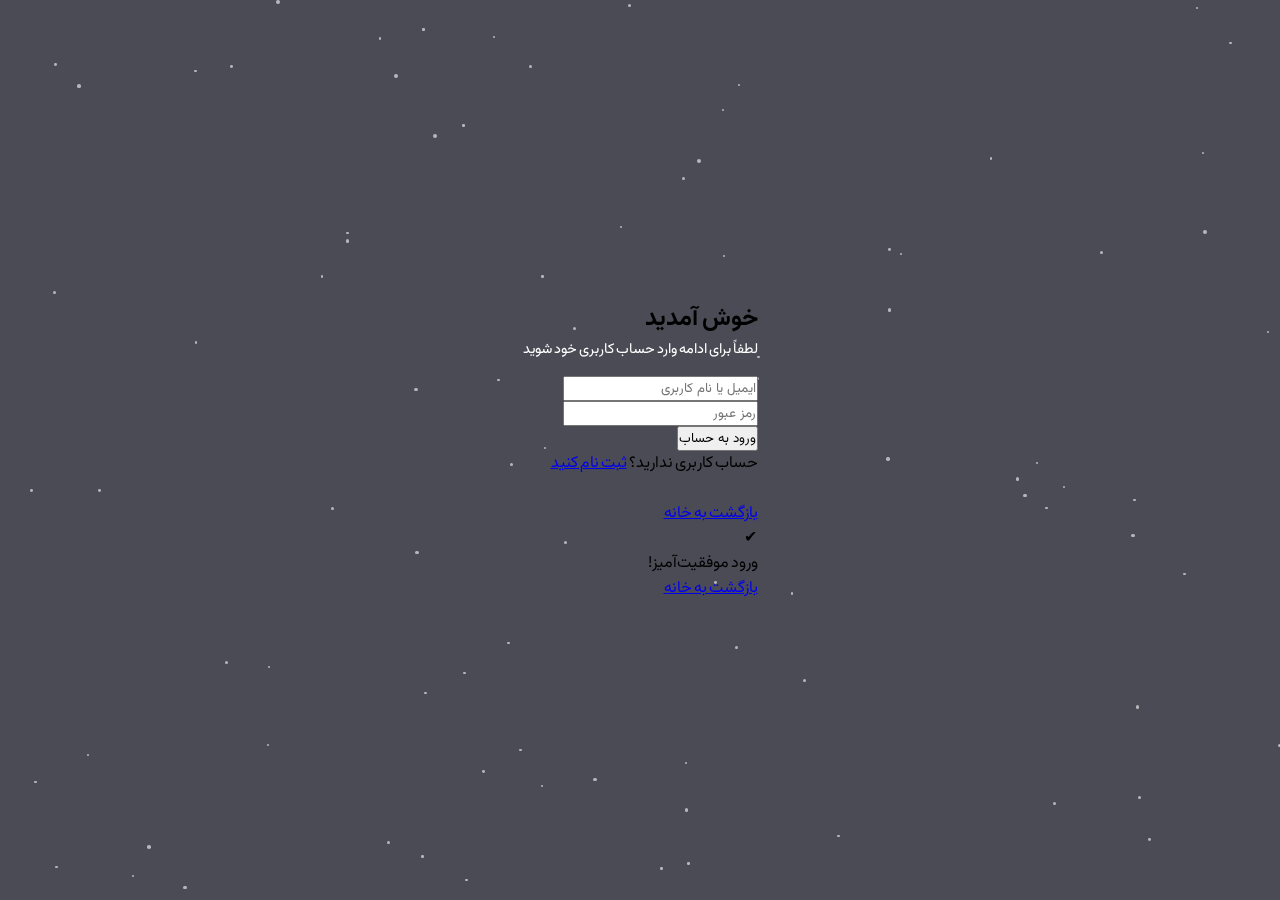
<file: login.html>
<!DOCTYPE html>
<html lang="fa" dir="rtl">

<head>
    <meta charset="UTF-8">
    <meta name="viewport" content="width=device-width, initial-scale=1.0">
    <link rel="stylesheet" href="style.css">
    <title>ورود به سایت </title>
</head>

<body>

    <style>
        @import url('https://fonts.googleapis.com/css2?family=Vazirmatn:wght@300;400;700&display=swap');

        * {
            box-sizing: border-box;
            margin: 0;
            padding: 0;
            font-family: 'Vazirmatn', sans-serif;
        }

        body {
            display: flex;
            justify-content: center;
            align-items: center;
            min-height: 100vh;
            background: linear-gradient(135deg, #4B4B55, #4B4B55, #4B4B55);
            overflow: hidden;
            position: relative;
        }
    </style>


    <div id="stars-container"></div>
    <div class="glass-container" id="mainContainer">
        <div id="formSection">
            <h2>خوش آمدید</h2>
            <p class="subtitle">لطفاً برای ادامه وارد حساب کاربری خود شوید</p>

            <form id="loginForm">
                <div class="input-group">
                    <input type="email" placeholder="ایمیل یا نام کاربری" required>
                </div>
                <div class="input-group">
                    <input type="password" placeholder="رمز عبور" required>
                </div>

                <button type="submit" class="btn-login">ورود به حساب</button>
            </form>

            <div class="register-link">
                حساب کاربری ندارید؟ <a href="regester.html">ثبت نام کنید</a><br><br>
                <a href="index.html">بازگشت به خانه</a>
            </div>
        </div>

        <div id="successSection" class="success-message">
            <div class="success-icon">✔</div>
            <div class="success-text">ورود موفقیت‌آمیز!</div>
            <div class="register-link">
            <a href="index.html">بازگشت به خانه</a>
            </div>
        </div>
    </div>

    <script src="script.js"></script>

</body>

</html>
</file>
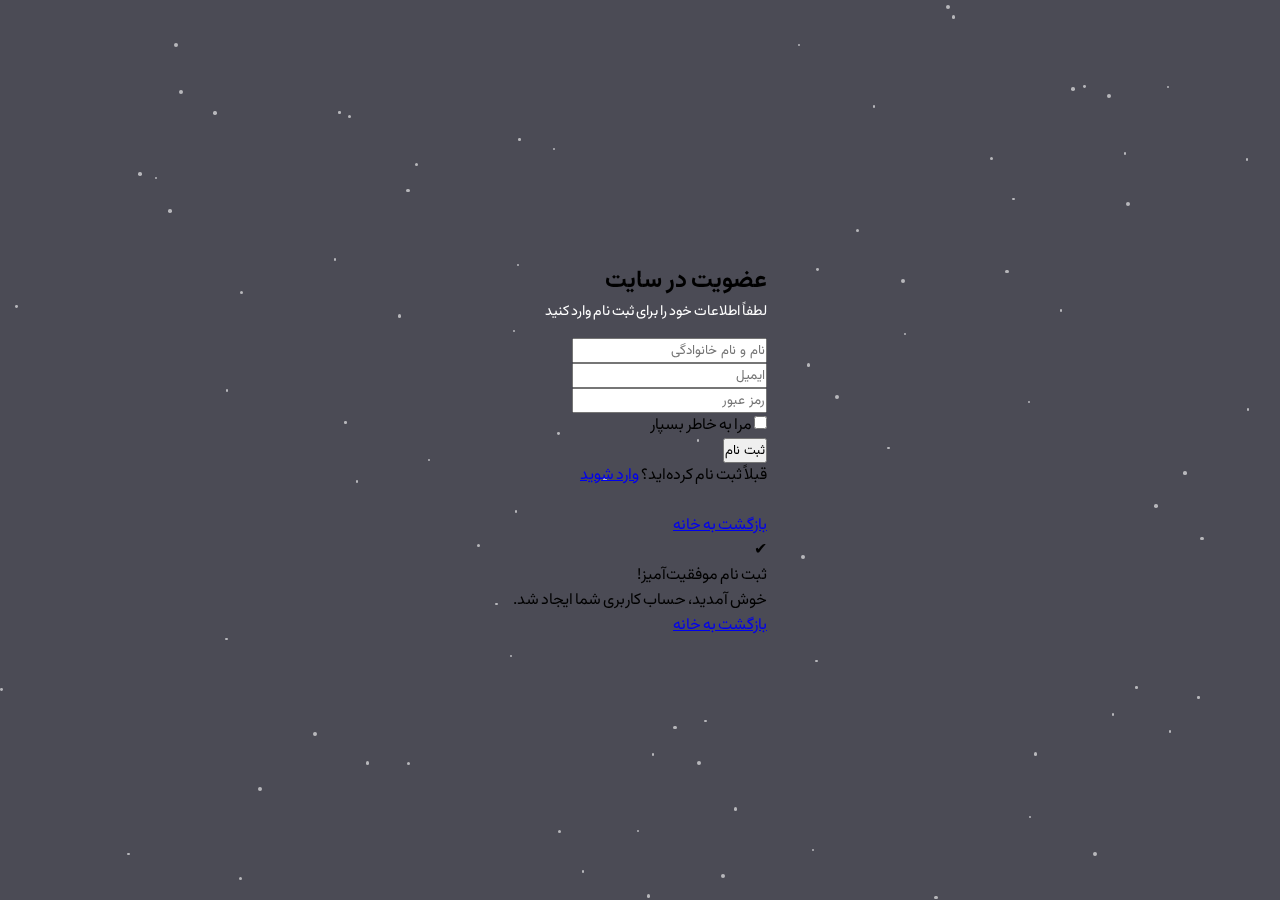
<file: regester.html>
<!DOCTYPE html>
<html lang="fa" dir="rtl">

<head>
    <meta charset="UTF-8">
    <meta name="viewport" content="width=device-width, initial-scale=1.0">
    <link rel="stylesheet" href="style.css">
    <title>ثبت نام در سایت</title>

</head>

<body>

    <style>
        @import url('https://fonts.googleapis.com/css2?family=Vazirmatn:wght@300;400;700&display=swap');

        * {
            box-sizing: border-box;
            margin: 0;
            padding: 0;
            font-family: 'Vazirmatn', sans-serif;
        }

        body {
            display: flex;
            justify-content: center;
            align-items: center;
            min-height: 100vh;
            background: linear-gradient(135deg, #4B4B55, #4B4B55, #4B4B55);
            overflow: hidden;
            position: relative;
            padding: 20px;
        }
    </style>

    <div id="stars-container"></div>
    <div class="glass-container" id="mainContainer">
        <div id="formSection">
            <h2>عضویت در سایت</h2>
            <p class="subtitle">لطفاً اطلاعات خود را برای ثبت نام وارد کنید</p>

            <form id="registerForm">
                <div class="input-group">
                    <input type="text" placeholder="نام و نام خانوادگی" required>
                </div>
                <div class="input-group">
                    <input type="email" placeholder="ایمیل" required>
                </div>
                <div class="input-group">
                    <input type="password" placeholder="رمز عبور" required>
                </div>


                <div class="options">
                    <label>
                        <input type="checkbox"> مرا به خاطر بسپار
                    </label>
                </div>

                <button type="submit" class="btn-register">ثبت نام</button>
            </form>

            <div class="login-link">
                قبلاً ثبت نام کرده‌اید؟ <a href="login.html">وارد شوید</a><br><br>
                <a href="index.html">بازگشت به خانه</a>
            </div>
        </div>

        <div id="successSection" class="success-message">
            <div class="success-icon">✔</div>
            <div class="success-text">ثبت نام موفقیت‌آمیز!</div>
            <div class="success-subtext">خوش آمدید، حساب کاربری شما ایجاد شد.</div>
            <div class="login-link">
                 <a href="index.html">بازگشت به خانه</a>
            </div>
        </div>

    </div>

    <script src="script.js"></script>
</body>

</html>
</file>
<file: style.css>
* {
    margin: 0;
    padding: 0;
    box-sizing: border-box;
}

body {
    width: 100%;
    overflow-x: hidden;
    margin: 0;
    padding: 0;
    background-color: #4B4B55;
    font-family: 'zar', Tahoma, Arial, sans-serif;
}

body,
p,
h1,
h2,
h3,
h4,
h5,
h6,
span,
a,
li,
div {
    word-spacing: -2px !important;
    letter-spacing: 0.3px !important;
}

@font-face {
    font-family: 'zar';
    src: url('fonts/BZARBOLD.eot');
    src: url('fonts/BZARBOLD.eot?#iefix') format('embedded-opentype'),
        url('fonts/BZARBOLD.woff2') format('woff2'),
        url('fonts/BZARBOLD.woff') format('woff'),
        url('fonts/BZARBOLD.TTF') format('truetype');
    font-style: normal;
    font-display: swap;
}

.bac {
    background-image:
        linear-gradient(rgba(0, 0, 0, 0.7), rgba(0, 0, 0, 0.5)),
        url('images/pic1.jpg');
    height: 900px;
    background-size: cover;
    background-repeat: no-repeat;
    background-position: center center;
}

.logo img {
    width: 70px;
}

header {
    position: fixed;
    top: 0;
    left: 0;
    right: 0;
    width: 100%;
    height: 73px;
    padding: 0 2rem;
    background: rgba(0, 1, 6, 0.433);
    backdrop-filter: blur(12px);
    border: 1px solid rgba(none);
    display: flex;
    align-items: center;
    justify-content: space-between;
    gap: 20px;
    z-index: 1000;
    box-sizing: border-box;
}

.logo {
    color: #fff;
    font-size: 1.25rem;
    margin: 30px;
}

.map {
    color: rgb(255, 255, 255);
    padding: 0.5rem 1.875rem;
    text-decoration: none;
    font-family: 'zar', Tahoma, Arial, sans-serif;
}

.map:hover {
    color: rgba(198, 218, 255);
    transform: translateY(-2px);
    transition: transform 0.3s ease;
}

.menu {
    list-style: none;
    display: flex;
    gap: 20px;
}

.menu li a {
    color: white;
    text-decoration: none;
    font-size: 17px;
    padding: 0.375rem 0.75rem;
    border-radius: 12px;
    display: flex;
    align-items: center;
    line-height: 1.5;
    margin-top: 3px;
    font-family: 'zar', Tahoma, Arial, sans-serif;
}


.menu li a,
.menu1 li a,
.menu2 li a,
.dropbtn,
.dropbtn2,
.map {
    white-space: nowrap;
}

.menu li a:hover,
.menu1 li a:hover,
.menu2 li a:hover {
    color: rgba(198, 218, 255);
    transform: translateY(-2px);
    transition: transform 0.3s ease;
}

@media (min-width: 1025px) {

    .dropdown-content,
    .dropdown-content2 {
        animation: fadeIn 0.3s ease;
    }

    @keyframes fadeIn {
        from {
            opacity: 0;
            transform: translateY(-10px);
        }

        to {
            opacity: 1;
            transform: translateY(0);
        }
    }
}

/* بهبود نمایش منوها در موبایل و تبلت */
@media (max-width: 1024px) {

    .menu.active,
    .menu1.active,
    .menu2.active {
        animation: slideDown 0.3s ease;
    }

    @keyframes slideDown {
        from {
            opacity: 0;
            transform: translateY(-20px);
        }

        to {
            opacity: 1;
            transform: translateY(0);
        }
    }
}

/* انیمیشن هامبورگر */
.hamburger.active span:first-child {
    transform: rotate(45deg) translate(6px, 5px);
}

.hamburger.active span:nth-child(2) {
    opacity: 0;
}

.hamburger.active span:last-child {
    transform: rotate(-45deg) translate(6px, -5px);
}

.hamburger span {
    transition: all 0.3s ease;
}



main {
    padding-top: 8.75rem;
    text-align: center;
    color: #fff;
}

.auth-btn {
    background: transparent;
    color: #fff;
    padding: 0.5rem 1.2rem;
    border-radius: 10px;
    text-decoration: none;
    font-size: 0.95rem;
    border: 1px solid rgba(255, 255, 255, 0.6);
    transition: all 0.3s ease;
    white-space: nowrap;
    margin-right: 410px;
    font-family: 'zar', Tahoma, Arial, sans-serif;
}

.auth-btn:hover {
    border-color: rgba(198, 218, 255);
    color: rgba(198, 218, 255);
}

.auth-btn:active {
    transform: translateY(-1px);
}

.border1 {
    box-shadow: 0 0 0 0.5px rgba(255, 255, 255, 0.4);
    border-radius: 4px;
    display: inline-block;
    padding: 0.625rem 3.125rem;
    background: rgba(233, 232, 236, 0.114);
    backdrop-filter: blur(12px);
    margin-top: 6.25rem;
    margin-right: -37.5rem;
    font-size: 0.9375rem;
    font-family: 'zar', Tahoma, Arial, sans-serif;
}

.border2 {
    box-shadow: 0 0 0 0.5px rgba(255, 255, 255, 0.4);
    border-radius: 4px;
    display: inline-block;
    padding: 0.625rem 3.125rem;
    background: rgba(233, 232, 236, 0.114);
    backdrop-filter: blur(12px);
    margin: 3.125rem;
    margin-left: -34.375rem;
    font-size: 0.9375rem;
    font-family: 'zar', Tahoma, Arial, sans-serif;
}

.welcome {
    margin: 0.0625rem;
    font-size: 42px;

}


.search-box {
    position: relative;
    width: 21.875rem;
    margin: 1.875rem auto;
    display: flex;
    align-items: center;
    justify-content: center;
}

.search-box input {
    width: 100%;
    padding: 0.75rem 2.5rem 0.75rem 0.9375rem;
    border: none;
    border-radius: 15px;
    background: rgba(255, 255, 255, 0.15);
    backdrop-filter: blur(12px);
    color: white;
    font-size: 1.120rem;
    outline: none;
    font-family: 'zar', Tahoma, Arial, sans-serif;
}

textarea::placeholder {
    color: white;
}

.more1-bookmark,
.more2-bookmark {
    text-decoration: none;
    color: rgb(198, 218, 255);
}

.more1-bookmark:hover,
.more2-bookmark:hover {
    color: rgb(198, 218, 255);
}

.main {
    height: 100vh;
    display: flex;
    flex-direction: column;
    align-items: center;
    justify-content: center;
    text-emphasis: center;
    position: relative;
}

.welcome,
.search-box,
.border1,
.border2 {
    opacity: 0;
    visibility: hidden;
}

@keyframes fadeInUp {
    from {
        opacity: 0;
        transform: translateY(30px);
        visibility: hidden;
    }

    to {
        opacity: 1;
        transform: translateY(0);
        visibility: visible;
    }
}

@keyframes slideInFromRight {
    from {
        opacity: 0;
        transform: translateX(100px);
        visibility: hidden;
    }

    to {
        opacity: 1;
        transform: translateX(0);
        visibility: visible;
    }
}

@keyframes slideInFromLeft {
    from {
        opacity: 0;
        transform: translateX(-100px);
        visibility: hidden;
    }

    to {
        opacity: 1;
        transform: translateX(0);
        visibility: visible;
    }
}

.welcome {
    animation: fadeInUp 1s ease forwards;
    animation-delay: 0.5s;
    font-family: 'zar', Tahoma, Arial, sans-serif;
}

.search-box {
    animation: fadeInUp 1s ease forwards;
    animation-delay: 2s;
}

.border1 {
    animation: slideInFromRight 2s ease forwards;
    animation-delay: 2s;
    margin-right: -37.375rem !important;
    font-family: 'zar', Tahoma, Arial, sans-serif;
}

.border2 {
    animation: slideInFromLeft 2s ease forwards;
    animation-delay: 2s;
    margin-left: -34.375rem !important;
    font-family: 'zar', Tahoma, Arial, sans-serif;
}


.mahbob {
    color: #fff;
    font-size: 24px;
    margin-top: 350px;
    margin-right: 3.75rem;
    display: inline-block;
    font-family: zar;
}

.mahbob::before {
    content: " |";
    width: 5.625rem;
    color: rgb(198, 218, 255);
    font-size: 1.875rem;
    margin: 0 0.625rem;
}

.mahbob1 {
    color: #fff;
    font-size: 24px;
    margin-top: 150px;
    margin-right: 3.75rem;
    display: inline-block;
    font-family: zar;
}

.mahbob1::before {
    content: " |";
    width: 5.625rem;
    color: rgb(198, 218, 255);
    font-size: 1.875rem;
    margin: 0 0.625rem;
}


.slider-wrapper {
    position: relative;
    margin-top: 1.875rem;
    padding: 0 6.75rem;
}

.card-container {
    display: flex;
    gap: 50px;
    padding: 0.625rem 0;
    overflow-x: auto;
    scroll-behavior: smooth;
    -ms-overflow-style: none;
    scrollbar-width: none;
}

.card-container::-webkit-scrollbar {
    display: none;
}

.card {
    position: relative;
    min-width: 17.5rem;
    height: 11.25rem;
    border-radius: 14px;
    overflow: hidden;
    cursor: pointer;
    box-shadow: 0 10px 30px rgba(0, 0, 0, 0.5);
}

.card img {
    width: 100%;
    height: 100%;
    object-fit: cover;
    transition: 0.6s ease;
}

.card::after {
    content: "";
    position: absolute;
    inset: 0;
    background: linear-gradient(to top, rgba(0, 0, 0, 0.75), transparent);
    opacity: 0;
    transition: 0.5s;
}

.card:hover img {
    transform: scale(1.1);
    filter: brightness(0.7);
}

.card:hover::after {
    opacity: 1;
}

.content {
    position: absolute;
    bottom: 20px;
    left: 16px;
    right: 16px;
    color: #fff;
    opacity: 0;
    transform: translateY(20px);
    transition: 0.5s ease;
    z-index: 2;
}

.content-ul li {
    margin-right: 55px;
}

.card:hover .content {
    opacity: 1;
    transform: translateY(0);
}

.content h3 {
    margin: 0;
    font-size: 1rem;
    font-weight: 600;
    font-family: zar;
}

.content p {
    margin-top: 0.375rem;
    font-size: 0.8125rem;
    line-height: 1.6;
    opacity: 0.9;
    font-family: zar;
}

.slider-btn {
    position: absolute;
    top: 50%;
    transform: translateY(-50%);
    width: 2.5rem;
    height: 2.5rem;
    border-radius: 50%;
    border: none;
    background: rgba(255, 255, 255, 0);
    font-size: 1.125rem;
    cursor: pointer;
    z-index: 15;
    box-shadow: 0 6px 20px rgba(0, 0, 0, 0.4);
}

.slider-btn:hover {
    color: rgb(198, 218, 255);
}

.slider-btn.left {
    left: 50px;
}

.slider-btn.right {
    right: 50px;
}

.feature {
    display: flex;
    align-items: center;
    padding: 1.25rem 3.125rem;
}

.feature-section {
    display: flex;
    flex-direction: column;
    gap: 2.5rem;
    padding: 2.5rem 0;
}

.feature {
    display: flex;
    align-items: center;
    justify-content: space-between;
    gap: 3.125rem;
    padding: 0 5%;
}

.feature.even {
    flex-direction: row-reverse;
}

.feature-right {
    width: 60%;
    padding-left: 1.25rem;
    font-family: 'zar', Tahoma, Arial, sans-serif;
    font-size: 18px;
}

.feature-left {
    width: 60%;
    display: flex;
    justify-content: center;
}

.feature.even .feature-right {
    padding-left: 0;
    padding-right: 1.25rem;
}

.feature-right-title {
    color: rgb(198, 218, 255);
    margin: 5rem 0 0.625rem;
}

.feature-right-desc {
    color: #ffffff;
    text-align: justify;
    line-height: 27px;
}

.feature-left img {
    width: 30rem;
    height: 22rem;
    object-fit: cover;
    border-radius: 8px;
    margin-top: 6.25rem;
}

.feature-left img {
    border: 2px solid rgba(198, 218, 255, 0.3);
    box-shadow:
        0 15px 35px rgba(0, 0, 0, 0.4),
        0 5px 15px rgba(0, 0, 0, 0.3),
        inset 0 0 1px rgba(255, 255, 255, 0.1);

    position: relative;
    overflow: hidden;
    transition: all 0.5s cubic-bezier(0.25, 0.46, 0.45, 0.94);
}

.feature-left img {
    border: 3px solid rgba(255, 255, 255, 0.2);
    box-shadow: 0 10px 25px rgba(0, 0, 0, 0.3);
    transition: all 0.4s ease;
    filter: brightness(0.95) saturate(1.1);
}

.feature-left img {
    position: relative;
}

.feature-left img::after {
    content: '';
    position: absolute;
    top: -3px;
    left: -3px;
    right: -3px;
    bottom: -3px;
    border-radius: 15px;
    background: linear-gradient(45deg,
            transparent,
            rgba(198, 218, 255, 0.1),
            transparent);
    z-index: -1;
    opacity: 0;
    transition: opacity 0.4s ease;
}

.feature-left img:hover::after {
    opacity: 1;
}

.feature {

    transform: translateY(40px);
    transition: all 1s cubic-bezier(0.4, 0, 0.2, 1);
}

.feature.in-view {
    opacity: 1;
    transform: translateY(0);
}

.feature-left img {

    transform: scale(0.9) translateX(30px);
    transition: all 1.8s cubic-bezier(0.4, 0, 0.2, 1) 0.4s;
}

.feature.even .feature-left img {
    transform: scale(0.9) translateX(-30px);
}

.feature.in-view .feature-left img {
    opacity: 1;
    transform: scale(1) translateX(0);
}

.feature-right {

    transform: translateY(20px);
    transition: all 0.8s cubic-bezier(0.4, 0, 0.2, 1) 0.1s;
}

.feature.in-view .feature-right {
    opacity: 1;
    transform: translateY(0);
}


iframe {
    margin-top: 80px;
}

.footer {
    background: #4B4B55;
    color: #ccc;
    padding: 3.75rem 0;
    font-family: 'zar', Tahoma, Arial, sans-serif;
}

.footer-about {
    background: #4B4B55;
    color: #ccc;
    padding: 3.75rem 0;
}

.footer-container {
    max-width: 1200px;
    margin: auto;
    text-align: center;
}

.footer-container-about {
    max-width: 1200px;
    margin: auto;
    text-align: center;
}

.footer-logo {
    color: #fff;
    font-size: 1.625rem;
    margin-bottom: 1.5625rem;
    letter-spacing: 2px;
}

.footer-logo-about {
    color: #fff;
    font-size: 30px;
    margin-bottom: 1.5625rem;
    letter-spacing: 2px;
}

.footer-menu {
    list-style: none;
    padding: 0;
    margin: 0 0 1.5625rem;
    display: flex;
    justify-content: center;
    gap: 1.875rem;
}

.footer-menu-about {
    list-style: none;
    padding: 0;
    margin: 0 0 1.5625rem;
    display: flex;
    justify-content: center;
    gap: 1.875rem;
    font-size: 13px;
}

.footer-menu li a {
    position: relative;
    color: #aaa;
    text-decoration: none;
    font-size: 0.875rem;
    padding-bottom: 0.3125rem;
    transition: color 0.3s;
}

.footer-menu-about li a {
    position: relative;
    color: #aaa;
    text-decoration: none;
    font-size: 18px;
    padding-bottom: 0.3125rem;
    transition: color 0.3s;
}

.footer-menu li a::after {
    content: "";
    position: absolute;
    right: 0;
    bottom: 0;
    width: 0;
    height: 2px;
    background: #9ec0f4;
    transition: width 0.3s ease;
}

.footer-menu-about li a::after {
    content: "";
    position: absolute;
    right: 0;
    bottom: 0;
    width: 0;
    height: 2px;
    background: #9ec0f4;
    transition: width 0.3s ease;
}

.footer-menu li a:hover {
    color: #fff;
}

.footer-menu-about li a:hover {
    color: #fff;
}

.footer-menu li a:hover::after {
    width: 100%;
}

.footer-menu-about li a:hover::after {
    width: 100%;
}

.footer-text {
    font-size: 0.8125rem;
    margin-bottom: 2.1875rem;
    color: #777;
}

.footer-text-about {
    font-size: 12px;
    margin-bottom: 2.1875rem;
    color: #777;
}

.footer-social {
    display: flex;
    justify-content: center;
    gap: 1.25rem;
}

.footer-social-about {
    display: flex;
    justify-content: center;
    gap: 1.25rem;
}

.footer-social a {
    text-decoration: none;
}

.footer-social-about a {
    text-decoration: none;
}

.social-item {
    position: relative;
}

.social-item-about {
    position: relative;
}

.social-item a {
    width: 2.8125rem;
    height: 2.8125rem;
    background: #1a1a1a;
    border-radius: 50%;
    display: flex;
    align-items: center;
    justify-content: center;
    color: #aaa;
    font-size: 1.125rem;
    transition: all 0.35s ease;
}

.social-item-about a {
    width: 2.8125rem;
    height: 2.8125rem;
    background: #1a1a1a;
    border-radius: 50%;
    display: flex;
    align-items: center;
    justify-content: center;
    color: #aaa;
    font-size: 1.125rem;
    transition: all 0.35s ease;
}

.social-item a:hover {
    transform: translateY(-6px) scale(1.1);
    color: #fff;
    box-shadow: 0 10px 25px rgba(255, 77, 0, 0.3);
}


.instagram:hover {
    background: linear-gradient(45deg, #f09433, #e6683c, #dc2743, #cc2366, #bc1888);
}

.whatsapp:hover {
    background: #25D366;
}

.telegram:hover {
    background: #0088cc;
}

.tooltip {
    position: absolute;
    bottom: 60px;
    right: 50%;
    transform: translateX(50%) translateY(10px);
    background: #111;
    color: #fff;
    font-size: 0.75rem;
    padding: 0.375rem 0.75rem;
    border-radius: 6px;
    opacity: 0;
    pointer-events: none;
    white-space: nowrap;
    transition: all 0.3s ease;
}

.tooltip::after {
    content: "";
    position: absolute;
    top: 100%;
    right: 50%;
    transform: translateX(50%);
    border-width: 6px;
    border-style: solid;
    border-color: #111 transparent transparent transparent;
}

.social-item:hover .tooltip {
    opacity: 1;
    transform: translateX(50%) translateY(0);
}

.mission,
.content-summary,
.creator {
    color: white;
    font-size: 1.25rem;
}

.about-h2,
.content-h2,
.creator-h2 {
    margin-top: 6.25rem;
    margin-right: 3.125rem;
}

.about-p,
.content-p1,
.content-p2,
.creator-p {
    margin-right: 5rem;
}

.content-ul {
    list-style-type: none;
    margin-right: 2.5rem;
}

.about-h2::before,
.content-h2::before,
.creator-h2::before {
    content: " |";
    width: 5.625rem;
    color: rgb(198, 218, 255);
    font-size: 1.875rem;
    margin: 0 0.625rem;
}

.creator-p span {
    font-family: karm;
}


.anim-base {
    opacity: 0;
    transition: all 0.8s cubic-bezier(0.68, -0.55, 0.265, 1.55);
}

.is-visible {
    opacity: 1 !important;
    transform: none !important;
    filter: blur(0) !important;
}

.anim-down {
    transform: translateY(-80px);
    filter: blur(5px);
}

.anim-right {
    transform: translateX(50px);
    filter: blur(5px);
}

.anim-zoom {
    transform: scale(0.5) rotate(-30deg);
    filter: blur(10px);
}

.dropbtn2,
.dropbtn {
    background-color: transparent;
    color: white;
    padding: 10px 20px;
    font-size: 16px;
    border: none;
    cursor: pointer;
    font-family: Tahoma, sans-serif;
}

.dropdown2,
.dropdown {
    position: relative;
    display: inline-block;
}

.dropdown span {
    font-family: zar;
}

.dropdown2 span {
    font-family: zar;
}

.dropbtn2:hover,
.dropbtn:hover {
    color: rgba(198, 218, 255);
    transform: translateY(-2px);
    transition: transform 0.3s ease;
}

.dropdown-content {
    display: none;
    position: absolute;
    background-color: rgba(0, 1, 6, 0.786);
    min-width: 180px;
    border-radius: 12px;
    box-shadow: 0 10px 25px rgba(0, 0, 0, 0.1);
    z-index: 9999;
    right: 0;
    margin: 14px auto;
    padding: 10px 0;
    border: 1px solid rgba(0, 0, 0, 0.05);
}

.dropdown-content2 {
    display: none;
    position: absolute;
    background-color: rgba(0, 1, 6, 0.786);
    min-width: 180px;
    border-radius: 12px;
    box-shadow: 0 10px 25px rgba(0, 0, 0, 0.1);
    z-index: 9999;
    right: 0;
    margin: 14px auto;
    padding: 10px 0;
    border: 1px solid rgba(0, 0, 0, 0.05);
    column-count: 3;
    width: 710px;
}

.dropdown-content a {
    color: #ffffff;
    padding: 12px 20px;
    text-decoration: none;
    display: block;
    text-align: right;
    font-size: 17px;
    transition: all 0.3s ease;
    border-radius: 8px;
    margin: 2px 10px;
    font-family: zar;
}

.dropdown-content2 a {
    color: #ffffff;
    padding: 12px 20px;
    text-decoration: none;
    display: block;
    text-align: right;
    font-size: 17px;
    transition: all 0.3s ease;
    border-radius: 8px;
    margin: 2px 10px;
    font-family: zar;
}

.dropdown-content a:hover {
    background-color: #ddd;
    color: rgb(0, 0, 0);
    padding-right: 25px;
}

.dropdown-content2 a:hover {
    background-color: #ddd;
    color: rgb(0, 0, 0);
    padding-right: 25px;
    width: 200px;
}

.show {
    display: block !important;
}

::-webkit-scrollbar {
    width: 20px;
}

::-webkit-scrollbar-track {
    background: #4B4B55;
    backdrop-filter: blur(10px);
    -webkit-backdrop-filter: blur(10px);
    border-left: 1px solid rgba(0, 0, 0, 0.2);
}

::-webkit-scrollbar-thumb {
    background: rgb(198, 218, 255, 0.5);
    backdrop-filter: blur(5px);
    -webkit-backdrop-filter: blur(5px);
    border-radius: 0 !important;
}


::-webkit-scrollbar-thumb:hover {
    background: rgba(0, 0, 0, 0.5);
}

.reveal {
    opacity: 0;
    transition: all 1s cubic-bezier(0.25, 1, 0.5, 1);
    will-change: transform, opacity;
}

.reveal-right {
    transform: translateX(68px);
}

.reveal-left {
    transform: translateX(-68px);
}

.reveal.active {
    opacity: 1;
    transform: translateX(0);
}

#stars-container {
    position: fixed;
    top: 0;
    left: 0;
    width: 100%;
    height: 100%;
    z-index: -1;
    pointer-events: none;
    overflow: hidden;
}

.star {
    position: absolute;
    background: white;
    border-radius: 50%;
    opacity: 0.6;
    animation: floatStar 4s ease-in-out infinite;
}

@keyframes floatStar {

    0%,
    100% {
        transform: translate(0, 0) scale(1);
        opacity: 0.2;
    }

    50% {
        transform: translate(-20px, -15px) scale(1.2);
        opacity: 0.9;
    }
}

.hamburger.active span:first-child {
    transform: rotate(45deg) translate(6px, 5px);
}

.hamburger.active span:nth-child(2) {
    opacity: 0;
}

.hamburger.active span:last-child {
    transform: rotate(-45deg) translate(6px, -5px);
}

.hamburger span {
    transition: all 0.3s ease;
}


.modal1 {
    display: none;
    position: fixed;
    z-index: 999;
    inset: 0;
    background: rgba(0, 0, 0, 0.4);
    backdrop-filter: blur(5px);
    animation: fadeIn 0.3s ease-in-out;
}

.modal1-content {
    background-color: #4b4b55e9;
    margin: 8% auto;
    padding: 25px 30px;
    border-radius: 16px;
    box-shadow: 0 8px 25px rgba(0, 0, 0, 0.2);
    max-width: 420px;
    text-align: center;
    animation: zoomIn 0.4s ease;
}

.modal1-content h3 {
    color: #007bff;
    font-weight: 600;
    margin-bottom: 10px;
}

.subtitle {
    color: #ffffff;
    font-size: 0.9rem;
    margin-bottom: 15px;
}

.close-btn {
    float: right;
    font-size: 26px;
    cursor: pointer;
    color: #ffffff;
    transition: color 0.2s ease, transform 0.3s ease;
}

.close-btn:hover {
    color: #f06b5c;
    transform: rotate(90deg);
}

.close-btn:active {
    transform: rotate(180deg);
}

textarea {
    width: 100%;
    border-radius: 10px;
    padding: 12px;
    margin: 10px 0 15px;
    border: 1px solid #ccc;
    background: rgba(255, 255, 255, 0.1);
    font-family: inherit;
    resize: none;
    transition: border-color 0.3s ease;
}

textarea:focus {
    border-color: rgb(121, 143, 184);
    outline: none;
    box-shadow: 0 0 5px rgba(0, 123, 255, 0.7);
}

.but {
    background: rgb(121, 143, 184);
    color: white;
    border: none;
    border-radius: 8px;
    padding: 10px 18px;
    font-size: 0.95rem;
    cursor: pointer;
    transition: all 0.3s ease;
}

.but:hover {
    background: rgb(77, 93, 121);
    transform: translateY(-2px);
}

.toast {
    visibility: hidden;
    min-width: 240px;
    background: #28a745;
    color: white;
    text-align: center;
    border-radius: 8px;
    padding: 14px;
    position: fixed;
    left: 50%;
    bottom: 30px;
    transform: translateX(-50%);
    font-size: 0.95rem;
    z-index: 1000;
    opacity: 0;
    transition: opacity 0.4s, bottom 0.5s;
}

.toast.show {
    visibility: visible;
    bottom: 60px;
    opacity: 1;
}

@keyframes fadeIn {
    from {
        opacity: 0;
    }

    to {
        opacity: 1;
    }
}

@keyframes zoomIn {
    from {
        transform: scale(0.8);
    }

    to {
        transform: scale(1);
    }
}

.fade-in-up {
    opacity: 0;
    transform: translateY(-50px);
    transition: opacity 0.8s ease-out, transform 0.8s ease-out;
}

.fade-in-up.active {
    opacity: 1;
    transform: translateY(0);
}


@keyframes fadeIn {
    from {
        opacity: 0;
        transform: scale(0.8);
    }

    to {
        opacity: 1;
        transform: scale(1);
    }
}

.hidden {
    display: none !important;
}

.hamburger {
    display: none;
    flex-direction: column;
    cursor: pointer;
    gap: 5px;
    z-index: 1001;
    background: transparent;
    border: none;
    padding: 5px;
}

.hamburger span {
    width: 25px;
    height: 3px;
    background-color: #fff;
    border-radius: 2px;
    display: block;
}

.desktop-text a {
    text-decoration: none;
    color: white;
}

.desktop-text a:hover {
    color: rgba(198, 218, 255);
    transform: translateY(-2px);
}

.mobile-text {
    display: none
}

body {
    overflow-x: hidden;
    margin: 0;
    padding: 0;
    font-family: 'Vazirmatn', sans-serif;
    background-color: #4B4B55;
}

body.inner-page {
    background-color: #4B4B55 !important;
    background-image: none !important;
}

body.inner-page .bac {
    display: none !important;
}

.header .dropdown-content,
.header .dropdown-content2 {
    overflow: visible !important;
}

.slider-btn {
    display: none;
}

@media (max-width: 768px) {


    .welcome {
        display: flex;
        flex-direction: column;
        align-items: center;
    }
}

body {
    overflow-x: hidden;
    margin: 0;
    padding: 0;
    font-family: 'Vazirmatn', sans-serif;
    background-color: #4B4B55;
}

body.inner-page {
    background-color: #4B4B55 !important;
    background-image: none !important;
}

body.inner-page .bac {
    display: none !important;
}

.header .dropdown-content,
.header .dropdown-content2 {
    overflow: visible !important;
}

.slider-btn {
    display: none;
}

@media (min-width: 1025px) {

    .mobile-only,
    .menu li.mobile-only,
    .mobile-replace {
        display: none !important;
    }

    .mobile-text {
        display: none;
    }

    .desktop-text {
        display: inline;
    }

    .header-actions {
        display: flex;
    }
}

@media (max-width: 1024px) {

    .mobile-only,
    .menu li.mobile-only {
        display: block !important;
        width: 100%;
        text-align: right;
    }

    .menu li,
    .menu li.mobile-only {
        width: 100%;
        text-align: right;
        border-bottom: 1px solid rgba(255, 255, 255, 0.1);
        padding: 0;
        margin: 0;
    }

    .menu li a,
    .menu li.mobile-only a {
        display: block;
        padding: 15px;
        color: #fff;
        text-decoration: none;
        font-size: 16px;
        width: 100%;
        transition: all 0.3s ease;
        font-weight: 400;
    }

    .menu li a:hover,
    .menu li.mobile-only a:hover {
        background: rgba(255, 255, 255, 0.05);
        color: #fff;
        padding-right: 20px;
    }

    .mobile-text {
        display: block;
        width: 100%;
    }

    .desktop-text {
        display: none;
    }

    .about-page .menu li:has(a[href="about.html"]):not(.mobile-only) {
        display: none !important;
    }

    .header-actions {
        display: none !important;
    }

    .dropbtn,
    .dropbtn2 {
        width: 100%;
        text-align: right;
        padding: 15px;
        background: transparent;
        border: none;
        color: white;
        font-size: 16px;
        cursor: pointer;
        font-weight: 400;
        border-bottom: 1px solid rgba(255, 255, 255, 0.1);
        display: flex;
        justify-content: space-between;
        align-items: center;
    }

    .dropbtn:hover,
    .dropbtn2:hover {
        background: rgba(255, 255, 255, 0.05);
        padding-right: 20px;
    }

    .dropbtn .mobile-text a,
    .dropbtn2 .mobile-text a {
        display: inline;
        color: white;
        text-decoration: none;
        pointer-events: none;
    }
}

@media (max-width: 480px) {

    header {
        position: fixed;
    }

    .menu li a,
    .menu li.mobile-only a,
    .dropbtn,
    .dropbtn2 {
        padding: 12px 15px;
        font-size: 15px;
    }

    .map {
        display: none;
    }

    .menu li a:hover,
    .menu li.mobile-only a:hover,
    .dropbtn:hover,
    .dropbtn2:hover {
        padding-right: 18px;
    }
}

@media (min-width: 769px) and (max-width: 1024px) {

    .menu li a,
    .menu li.mobile-only a,
    .dropbtn,
    .dropbtn2 {
        padding: 18px 20px;
        font-size: 17px;
    }

    .menu li a:hover,
    .menu li.mobile-only a:hover,
    .dropbtn:hover,
    .dropbtn2:hover {
        padding-right: 25px;
    }
}

.menu li a,
.menu li.mobile-only a,
.dropbtn,
.dropbtn2 {
    transition: all 0.3s cubic-bezier(0.4, 0, 0.2, 1);
}

.menu li.active a,
.menu li.mobile-only.active a {
    background: rgba(255, 255, 255, 0.1);
    border-right: 3px solid #fff;
}

@media (min-width: 1025px) {
    .slider-btn {
        display: block;
    }
}

@media (max-width: 1024px) {

    .header {
        position: sticky;
        top: 0;
        left: 0;
        right: 0;
        width: 100%;
        margin: 0;
        padding-left: 0;
        padding-right: 0;
        box-sizing: border-box;
        z-index: 9999;
    }

    .logo {
        margin: 0;
    }

    .logo img {
        width: 50px !important;
    }

    .map {
        display: none;
    }

    .hamburger {
        display: flex;
    }

    .menu,
    .menu1,
    .menu2 {
        display: none;
        flex-direction: column;
        position: absolute;
        top: 60px;
        left: 0;
        right: 0;
        background: rgba(0, 1, 6, 0.95);
        backdrop-filter: blur(15px);
        padding: 2rem 1rem;
        gap: 10px;
        margin: 0;
        z-index: 999;
        border-bottom: 1px solid rgba(255, 255, 255, 0.1);
        max-height: 80vh;
        overflow-y: auto;
    }

    .menu.active,
    .menu1.active,
    .menu2.active {
        display: flex;
    }

    .menu li,
    .menu1 li,
    .menu2 li {
        width: 100%;
        text-align: right;
        border-bottom: 1px solid rgba(255, 255, 255, 0.1);
        text-align: right;
    }

    .menu li a,
    .menu1 li a,
    .menu2 li a {
        display: block;
        padding: 15px;
        color: #fff;
        text-decoration: none;
        font-size: 16px;
    }

    .dropdown,
    .dropdown2 {
        width: 100%;
        display: block;
    }

    .dropbtn,
    .dropbtn2 {
        width: 100%;
        text-align: right;
        padding: 12px;
        background: rgba(255, 255, 255, 0.05);
        border-radius: 8px;
        margin-bottom: 5px;
        display: flex;
        justify-content: space-between;
        align-items: center;
        border: none;
        color: white;
        font-size: 16px;
        cursor: pointer;
    }

    .dropbtn .desktop-text,
    .dropbtn2 .desktop-text {
        display: none;
    }

    .dropbtn .mobile-text,
    .dropbtn2 .mobile-text {
        display: block;
        width: 100%;
    }

    .dropbtn .mobile-text a,
    .dropbtn2 .mobile-text a {
        display: inline;
        color: white;
        text-decoration: none;
        pointer-events: none;
    }

    .dropdown-content,
    .dropdown-content2 {
        position: static;
        width: 100%;
        background: transparent;
        box-shadow: none;
        padding: 0;
        margin-top: 5px;
        min-width: unset;
        display: none;
    }

    .dropdown-content.show,
    .dropdown-content2.show {
        display: block;
    }

    .dropdown-content2 {
        column-count: 1;
        width: 100%;
    }

    .dropdown-content a,
    .dropdown-content2 a {
        padding: 10px 15px;
        margin: 2px 0;
        background: rgba(255, 255, 255, 0.1);
        font-size: 15px;
        color: #fff;
        text-decoration: none;
        display: block;
    }

    main {
        padding-top: 30px;
    }

    .search-box {
        width: 90%;
    }

    .border1,
    .border2 {
        margin: 1rem;
        padding: 1.5rem;
        font-size: 0.85rem;
        height: 180px;
        display: block;
        width: auto;
        max-width: 90%;
    }

    .footer,
    .footer-about {
        padding: 2rem 1rem;
    }

    .footer-menu,
    .footer-menu-about {
        flex-direction: column;
        gap: 1rem;
        font-size: 0.9rem;
    }

    .footer-logo,
    .footer-logo-about {
        font-size: 1.5rem;
    }

    .about-h2,
    .content-h2,
    .creator-h2 {
        margin-right: 1rem;
        font-size: 1.4rem;
    }

    .about-p,
    .content-p1,
    .content-p2,
    .creator-p {
        margin-right: 1rem;
        margin-left: 1rem;
        font-size: 0.95rem;
        text-align: justify;
    }

    .content-ul {
        margin-right: 1rem;
        padding-right: 1rem;
    }

    .glass-container {
        width: 90%;
        padding: 25px;
    }
}

@media (min-width: 769px) and (max-width: 1024px) {

    .hamburger {
        margin-left: 750px;
    }

    .search-box {
        width: 50%;
        margin: 0 auto 20px auto;
    }

    .slider-wrapper {
        padding: 0 2rem;
    }

    .card-container {
        display: grid;
        grid-template-columns: repeat(2, 1fr);
        gap: 20px;
        overflow-x: hidden;
    }

    .card {
        width: 100%;
        height: 220px;
        border-radius: 12px;
        overflow: hidden;
        box-sizing: border-box;
    }

    .card img {
        width: 100%;
        height: 100%;
        object-fit: cover;
    }

    .feature {
        display: flex;
        flex-direction: row;
        padding: 0 2rem;
        gap: 2rem;
        align-items: center;
    }

    .feature.even {
        flex-direction: row-reverse;
    }

    .feature-right,
    .feature-left {
        width: 50%;
    }

    .feature-left img {
        width: 100%;
        height: auto;
        max-height: 300px;
        margin-top: 0;
        border-radius: 12px;
        object-fit: cover;
    }

    .feature-right-title {
        font-size: 1.8rem;
        margin-top: 0;
    }

    .feature-right-desc {
        font-size: 0.95rem;
    }

    .border1,
    .border2 {
        width: 45%;
        display: inline-block;
        vertical-align: top;
        margin: 10px 2.5% !important;
        height: auto;
        min-height: 160px;
        box-sizing: border-box;
        font-size: 12px;
    }

    .mahbob {
        margin-right: 2.5rem;
        font-size: 1.5rem;

    }
}

@media (min-width: 481px) and (max-width: 768px) {

    .hamburger {
        margin-left: 550px;
    }

    .azadi-img {
        width: 60px;
        height: 60px;
        transform: rotate(-15deg);
        display: block;
        margin-right: 400px;
        margin-top: -80px;
    }

    .slider-wrapper {
        padding: 0 2rem;
    }

    .card-container {
        display: grid;
        grid-template-columns: repeat(2, 1fr);
        gap: 15px;
        overflow-x: hidden;
    }

    .card {
        min-width: unset;
        height: 180px;
    }

    .feature {
        flex-direction: column;
        padding: 0 2rem;
        gap: 2rem;
        align-items: center;
    }

    .feature.even {
        flex-direction: column;
    }

    .feature-left {
        width: 100%;
        order: 1;
        margin-top: 0 !important;
    }

    .feature-right {
        width: 100%;
        order: 2;
        padding: 0 !important;
    }

    .feature-left img {
        width: 80%;
        height: auto;
        margin: 50px auto;
        display: block;
    }

    .feature-right-title {
        font-size: 1.6rem;
        margin-top: -50px;
        text-align: center;
    }

    .border1,
    .border2 {
        display: block;
        width: 80%;
        margin: 30px auto !important;
        margin-left: auto !important;
        margin-right: auto !important;
    }

    .mahbob {
        margin-right: 2rem;
        font-size: 1.4rem;
    }
}

@media (max-width: 480px) {

    html,
    body {
        overflow-x: hidden;
        max-width: 100%;
        position: relative;
    }

    * {
        box-sizing: border-box;
    }

    .map {
        display: none;
    }

    .hamburger {
        margin-left: 300px;
    }

    .header {
        position: sticky;
        top: 0;
        left: 0;
        right: 0;
        width: 100%;
        margin: 0;
        padding-left: 0;
        padding-right: 0;
        box-sizing: border-box;
        z-index: 9999;
    }

    .logo img {
        width: 50px !important;
    }

    .welcome {
        font-size: 1.5rem;
        text-align: center;
        width: 100%;
    }

    .slider-wrapper {
        padding: 0 1rem;
        margin-top: 1rem;
    }

    .card-container {
        display: grid;
        grid-template-columns: 1fr;
        gap: 15px;
        overflow-x: hidden;
    }

    .card {
        width: 100%;
        min-width: unset;
        height: 200px;
    }

    .content {
        opacity: 1;
        transform: translateY(0);
        margin: -28px;
        padding-top: 50px;
        padding-bottom: 15px;
        padding-left: 30px;
        padding-right: 50px;
        transition: 0.3s ease;
    }

    .card:hover .content {
        transform: translateY(-5px);
        text-shadow: 0 0 10px rgba(255, 255, 255, 0.8);
    }

    .card::after {
        opacity: 1;
        background: rgba(0, 0, 0, 0.1);
    }

    .card:hover img {
        transform: scale(1.05);
        filter: brightness(0.7);
    }

    .feature-section {
        display: flex;
        flex-direction: column;
        align-items: center;
        gap: 3rem;
        padding: 2rem 1rem;
        width: 100%;
    }

    .feature {
        display: flex;
        flex-direction: column;
        align-items: center;
        width: 100%;
        max-width: 350px;
        margin: 0 auto;
    }

    .feature.even {
        flex-direction: column;
    }

    .feature-left {
        width: 100%;
        order: 1;
        display: flex;
        justify-content: center;
        margin: 0 0 1.5rem 0 !important;
    }

    .feature-right {
        width: 100%;
        order: 2;
        display: flex;
        flex-direction: column;
        align-items: center;
        text-align: center;
        padding: 0 !important;
        margin: 0 !important;
    }

    .feature-left img {
        width: 100%;
        max-width: 350px;
        height: auto;
        border-radius: 12px;
        display: block;
        margin: 0 auto;
    }

    .feature-right-title {
        font-size: 1.4rem;
        text-align: center;
        color: rgb(198, 218, 255);
        width: 100%;
        margin: 0 0 1rem 0 !important;
        padding: 0;
        display: block;
    }

    .feature-right-desc {
        font-size: 0.95rem;
        line-height: 1.7;
        text-align: center;
        color: #e0e0e0 !important;
        width: 100%;
        margin: 0 !important;
        padding: 0 !important;
        direction: rtl;
    }

    .reveal {
        opacity: 1 !important;
        transform: none !important;
        position: static !important;
        width: 100%;
    }

    .reveal.active {

        transform: none !important;
    }

    .mahbob {
        display: block;
        text-align: center;
        margin-right: 1rem;
        margin-left: 1rem;
        margin-bottom: 29px;
        font-size: 1.2rem;
    }

    .mahbob::before {
        display: none;
    }

    .mahbob1 {
        display: block;
        text-align: center;
        margin-right: 1rem;
        margin-left: 1rem;
        margin-bottom: 29px;
        font-size: 1.2rem;
    }

    .mahbob1::before {
        display: none;
    }

    iframe {
        height: 300px;
        width: 100%;
        border-radius: 8px;
    }

    .bord {
        display: flex;
        flex-direction: column;
        align-items: center;
        width: 100%;
        gap: 20px;
        margin: 20px 0;
        position: relative;
        padding: 0 15px;
        box-sizing: border-box;
    }

    .border1,
    .border2 {
        width: 95% !important;
        max-width: 450px;
        padding: 15px;
        margin: 10px auto !important;
        text-align: center;
        font-size: 14px;
        line-height: 1.6;
        box-sizing: border-box;
        display: block !important;
        position: relative;
        z-index: 1;
    }

    .border1 {
        margin-top: 20px !important;
        order: 1;
        height: 200px;
    }

    .border2 {
        margin-top: 20px !important;
        height: auto !important;
        order: 2;
    }

    .modal1 {
        display: none;
        position: fixed;
        z-index: 9999;
        inset: 0;
        background: rgba(0, 0, 0, 0.6);
        backdrop-filter: blur(8px);
        -webkit-backdrop-filter: blur(8px);
        animation: fadeIn 0.3s ease-in-out;
        padding: 0 15px;
        box-sizing: border-box;
        overflow-y: auto;
        -webkit-overflow-scrolling: touch;
    }

    .modal1-content {
        background-color: #4b4b55;
        margin: 20% auto 0 auto;
        padding: 20px 15px;
        border-radius: 12px;
        box-shadow: 0 10px 30px rgba(0, 0, 0, 0.3);
        max-width: 90%;
        width: 100%;
        text-align: center;
        animation: zoomInMobile 0.3s ease;
        position: relative;
        box-sizing: border-box;
    }

    @keyframes zoomInMobile {
        from {
            transform: scale(0.9);
            opacity: 0;
        }

        to {
            transform: scale(1);
            opacity: 1;
        }
    }

    .modal1-content h3 {
        color: rgb(198, 218, 255);
        font-weight: 600;
        margin-bottom: 10px;
        font-size: 1.2rem;
        padding: 0 10px;
    }

    .subtitle {
        color: #ffffff;
        font-size: 0.85rem;
        margin-bottom: 15px;
        line-height: 1.5;
        padding: 0 5px;
    }

    .close-btn {
        position: absolute;
        left: 15px;
        top: 10px;
        font-size: 24px;
        cursor: pointer;
        color: #ffffff;
        width: 30px;
        height: 30px;
        display: flex;
        align-items: center;
        justify-content: center;
        background: rgba(0, 0, 0, 0.2);
        border-radius: 50%;
        float: none !important;
    }

    .close-btn:hover {
        color: #f06b5c;
        transform: rotate(90deg);
        background: rgba(0, 0, 0, 0.3);
    }

    textarea {
        width: 100%;
        border-radius: 10px;
        padding: 12px;
        margin: 10px 0 15px;
        border: 1px solid rgba(255, 255, 255, 0.2);
        font-family: inherit;
        resize: none;
        transition: border-color 0.3s ease;
        background: rgba(255, 255, 255, 0.1);
        color: white;
        font-size: 0.9rem;
        box-sizing: border-box;
        min-height: 120px;
    }

    textarea::placeholder {
        color: white;
    }

    textarea:focus {
        border-color: rgb(198, 218, 255);
        outline: none;
        box-shadow: 0 0 8px rgba(198, 218, 255, 0.4);
    }

    .but {
        background: rgb(121, 143, 184);
        color: white;
        border: none;
        border-radius: 8px;
        padding: 12px 20px;
        font-size: 0.95rem;
        cursor: pointer;
        transition: all 0.3s ease;
        width: 100%;
        font-family: 'zar', Tahoma, Arial, sans-serif;
    }

    .but:hover {
        background: rgb(77, 93, 121);
        transform: translateY(-2px);
    }


}

@media (min-width: 1650px) {
    .header {
        height: 83px;
    }

    nav {
        margin-right: -280px;
    }

    .menu li a,
    .desktop-text,
    .header-actions {
        font-size: 22px;
        display: flex;
        align-items: center;
        justify-content: center;
    }

    .feature-right {
        margin: 100px;
    }

    .feature-right p {
        font-size: 22px;
    }

    .card-container {
        gap: 100px;
    }

    .card {
        width: 340px;
        height: 200px;
    }

    .bord {
        margin-top: 100px;
    }

    .footer-menu li a,
    .footer-text {
        font-size: 20px;
    }
}
</file>
